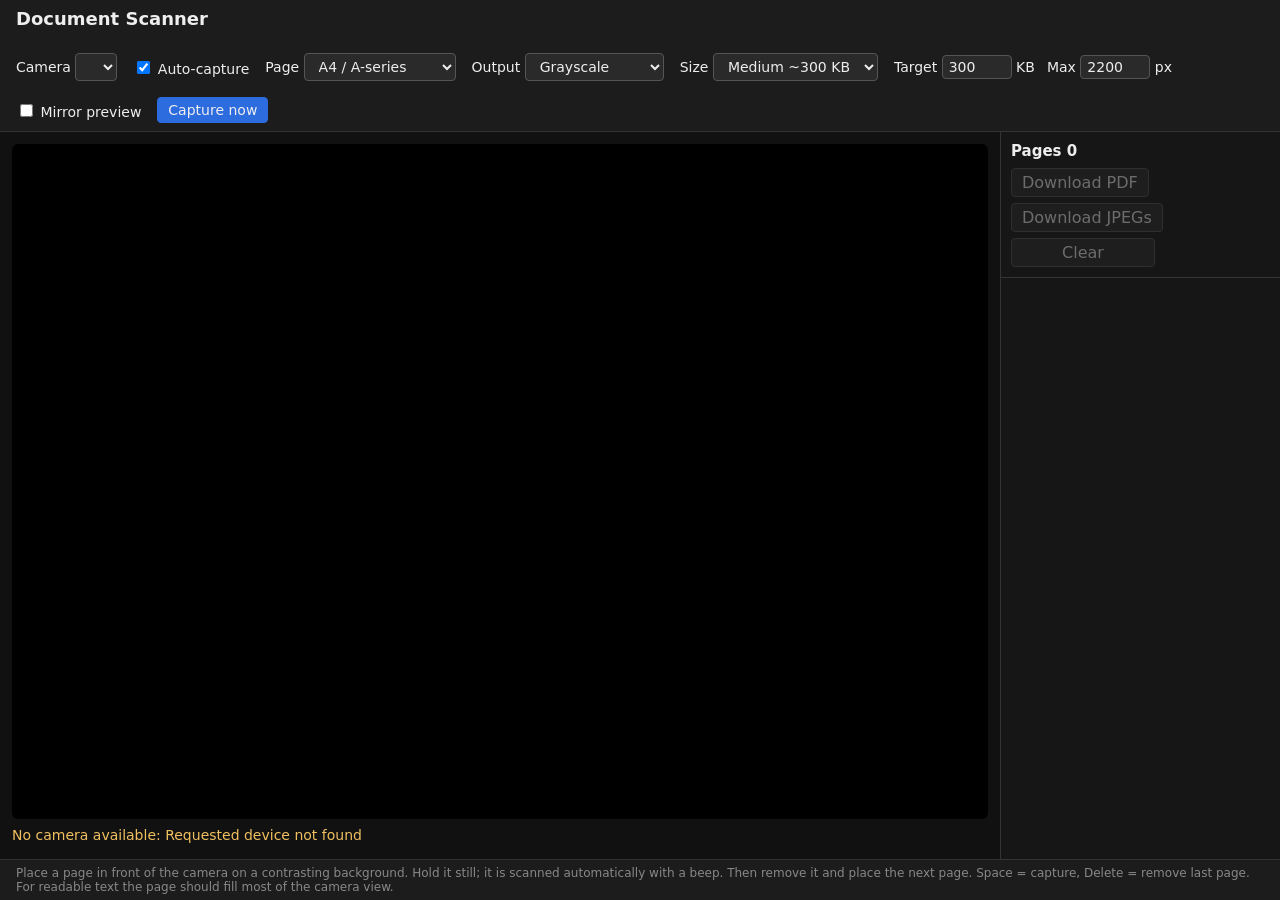
<file: scanner.html>
<!DOCTYPE html>
<html lang="en">
<head>
  <meta charset="utf-8">
  <title>Document Scanner</title>
  <link rel="stylesheet" href="scanner.css">
</head>
<body>
  <header>
    <h1>Document Scanner</h1>
    <div class="controls">
      <label>Camera <select id="cameraSelect"></select></label>
      <label><input type="checkbox" id="autoCapture" checked> Auto-capture</label>
      <label>Page <select id="pageSize"><option value="1.4142" selected>A4 / A-series</option><option value="1.2941">US Letter</option><option value="1.6471">US Legal</option><option value="auto">Auto (estimate)</option></select></label>
      <label>Output <select id="outputMode"><option value="color">Color</option><option value="gray" selected>Grayscale</option><option value="bw">Black &amp; white</option></select></label>
      <label>Size <select id="compression"><option value="small">Small ~150 KB</option><option value="medium" selected>Medium ~300 KB</option><option value="large">Large ~600 KB</option><option value="max">Max quality</option><option value="custom">Custom…</option></select></label>
      <span id="customBox" class="custom" hidden><label>Target <input type="number" id="customKB" value="300" min="0" step="50"> KB</label><label>Max <input type="number" id="customPx" value="2200" min="300" step="100"> px</label></span>
      <label><input type="checkbox" id="mirror"> Mirror preview</label>
      <button id="captureBtn" title="Space">Capture now</button>
    </div>
  </header>

  <main>
    <section class="stage">
      <div class="viewport">
        <video id="video" autoplay playsinline muted></video>
        <canvas id="overlay"></canvas>
        <div id="flash"></div>
      </div>
      <div id="status" class="status">Starting camera…</div>
    </section>

    <aside class="pages">
      <div class="pages-header">
        <h2>Pages <span id="pageCount">0</span></h2>
        <div>
          <button id="downloadPdf" disabled>Download PDF</button>
          <button id="downloadJpgs" disabled>Download JPEGs</button>
          <button id="sharePdf" class="share-only" disabled hidden>Share PDF</button>
          <button id="shareJpgs" class="share-only" disabled hidden>Share JPEGs</button>
          <button id="clearAll" disabled>Clear</button>
        </div>
      </div>
      <div id="gallery" class="gallery"></div>
    </aside>
  </main>

  <p class="hint">Place a page in front of the camera on a contrasting background. Hold it still; it is scanned automatically with a beep. Then remove it and place the next page. Space = capture, Delete = remove last page. For readable text the page should fill most of the camera view.</p>

  <script src="detector.js"></script>
  <script src="warp.js"></script>
  <script src="pdf.js"></script>
  <script src="scanner.js"></script>
</body>
</html>
</file>
<file: scanner.css>
* { box-sizing: border-box; }
body { margin: 0; font-family: system-ui, sans-serif; background: #111; color: #eee; display: flex; flex-direction: column; height: 100vh; }
header { display: flex; align-items: center; gap: 24px; padding: 8px 16px; background: #1c1c1c; border-bottom: 1px solid #333; flex-wrap: wrap; }
h1 { font-size: 18px; margin: 0; }
h2 { font-size: 15px; margin: 0; }
.controls { display: flex; gap: 16px; align-items: center; flex-wrap: wrap; font-size: 14px; }
select, button { font: inherit; padding: 4px 10px; border-radius: 4px; border: 1px solid #555; background: #2a2a2a; color: #eee; cursor: pointer; }
button:disabled { opacity: .4; cursor: default; }
button#captureBtn { background: #2d6cdf; border-color: #2d6cdf; }
main { flex: 1; display: flex; min-height: 0; }
.stage { flex: 1; display: flex; flex-direction: column; padding: 12px; min-width: 0; }
.viewport { position: relative; flex: 1; background: #000; border-radius: 6px; overflow: hidden; min-height: 0; }
video, #overlay { position: absolute; inset: 0; width: 100%; height: 100%; object-fit: contain; }
.mirrored video, .mirrored #overlay { transform: scaleX(-1); }
#flash { position: absolute; inset: 0; background: #fff; opacity: 0; pointer-events: none; transition: opacity .25s; }
#flash.on { opacity: .8; transition: none; }
.status { margin-top: 8px; font-size: 14px; color: #bbb; min-height: 20px; }
.status.ok { color: #7be07b; }
.status.warn { color: #f0c060; }
.pages { width: 280px; border-left: 1px solid #333; display: flex; flex-direction: column; background: #161616; }
.pages-header { padding: 10px; border-bottom: 1px solid #333; display: flex; flex-direction: column; gap: 8px; }
.pages-header > div { display: flex; gap: 6px; flex-wrap: wrap; }
.gallery { flex: 1; overflow-y: auto; padding: 10px; display: flex; flex-direction: column; gap: 10px; }
.page { position: relative; background: #222; border-radius: 4px; padding: 4px; }
.page img { width: 100%; display: block; border-radius: 2px; }
.page .num { position: absolute; top: 8px; left: 8px; background: rgba(0,0,0,.7); padding: 2px 6px; border-radius: 3px; font-size: 12px; }
.page .del { position: absolute; top: 8px; right: 8px; padding: 0 6px; font-size: 12px; }
.hint { margin: 0; padding: 6px 16px; font-size: 12px; color: #888; background: #1c1c1c; border-top: 1px solid #333; }
.custom { display: inline-flex; gap: 12px; align-items: center; }
.custom input { width: 70px; font: inherit; padding: 3px 6px; border-radius: 4px; border: 1px solid #555; background: #2a2a2a; color: #eee; }
#clearAll { min-width: 9em; }
#clearAll.armed { background: #a83a2a; border-color: #a83a2a; }
</file>
